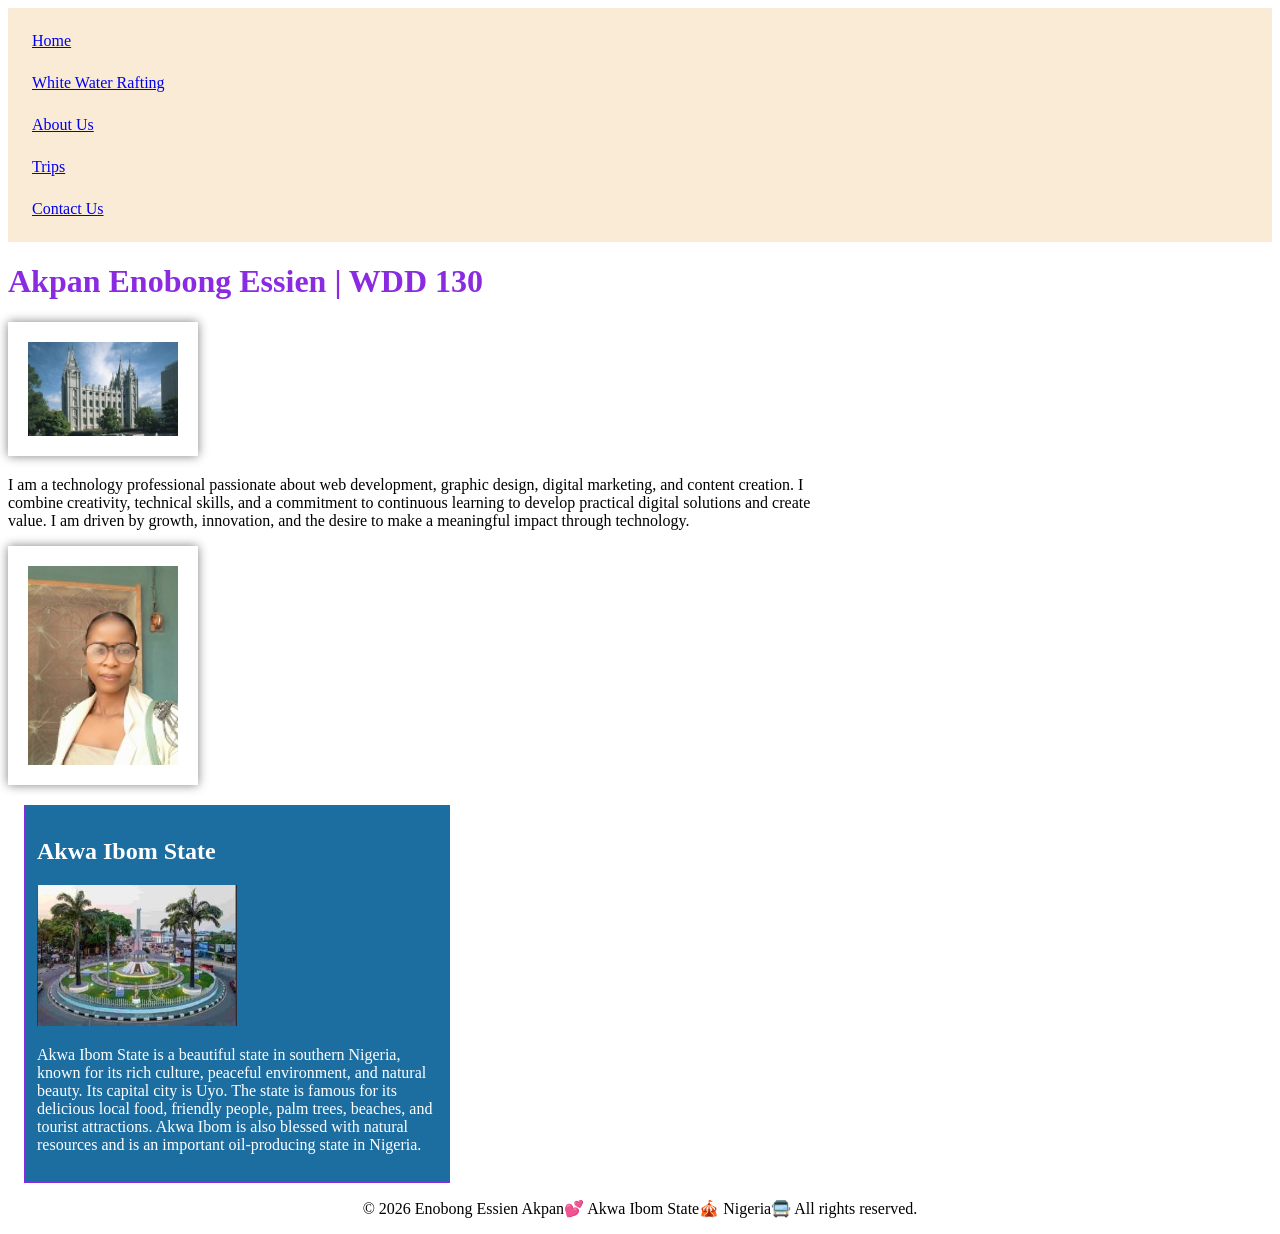
<file: index.html>
<!DOCTYPE html>
<html lang="en">

<head>
    <meta charset="UTF-8">
    <meta name="viewport" content="width=device-width, initial-scale=1.0">
    <meta name="description" content="Akpan Enobong Essien's WDD 130 Web Fundamentals home page..">
    <meta name="author" content="Akpan Enobong Essien">
    <link rel="stylesheet" href="styles/styles.css">
    <title>WDD 130 | Akpan Enobong Essien</title>
</head>

<body>
    <header>
        <nav>
            <a href="#">Home</a>
            <a href="www">White Water Rafting</a>
            <a href="about.html">About Us</a>
            <a href="trips.html">Trips</a>
            <a href="contact.html">Contact Us</a>
        </nav>

    </header>
    <main>
        <h1>Akpan Enobong Essien | WDD 130</h1>
        <img src="images/profile-1.jpg" width="200" height="300" alt="Enobong Essien Akpan">

        <p>I am a technology professional passionate about web development, graphic design, digital
            marketing, and
            content creation. I combine creativity, technical skills, and a commitment to continuous
            learning to develop
            practical digital solutions and create value. I am driven by growth, innovation, and the
            desire to make a
            meaningful impact through technology.</p>
        <img src="images/profile.jpg" alt="Enobong Essien Akpan" width="200" height="300">
    </main>
    <aside>
        <h2>Akwa Ibom State</h2>
        <img src="images/ibom-plaza.jpg" alt="Akwa Ibom">
        <p>Akwa Ibom State is a beautiful state in southern
            Nigeria, known for its rich culture,
            peaceful
            environment, and natural beauty. Its capital city is Uyo. The state is famous for
            its delicious
            local food, friendly people, palm trees, beaches, and tourist attractions. Akwa Ibom is
            also blessed
            with natural resources and is an important oil-producing state in Nigeria.
        </p>
    </aside>
    <footer>

        <p>&copy; 2026 Enobong Essien Akpan💕 Akwa Ibom State🎪 Nigeria🚍 All rights reserved.
        </p>
    </footer>
</body>

</html>
</file>
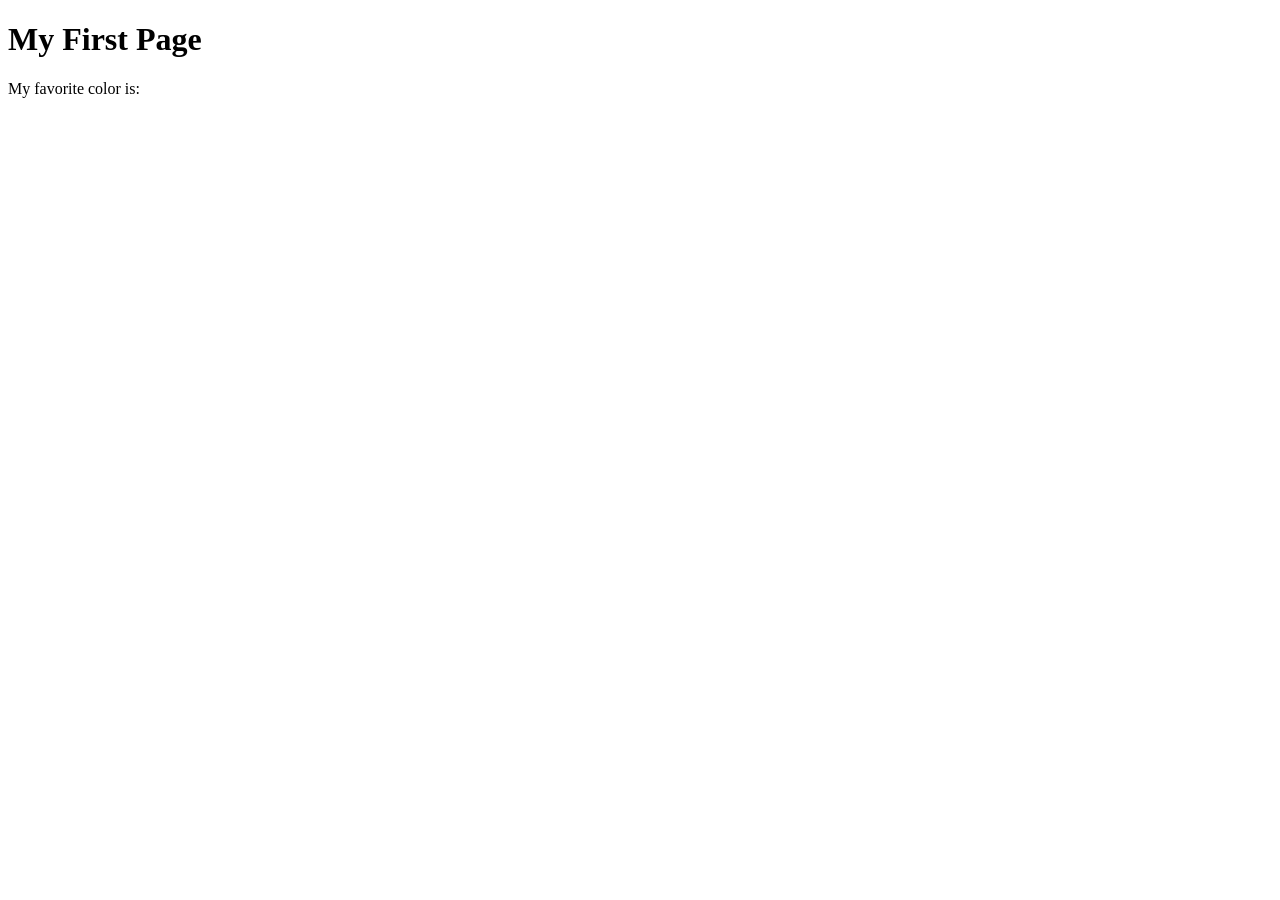
<file: week01/first-page.html>
<!DOCTYPE html>
<html lang="en">
<head>
    <meta charset="UTF-8">
    <meta name="viewport" content="width=device-width, initial-scale=1.0">
    <title>My First Page</title>
</head>
<body>
    <h1>My First Page</h1>
    <p>My favorite color is: </p>
</body>
</html>
</file>
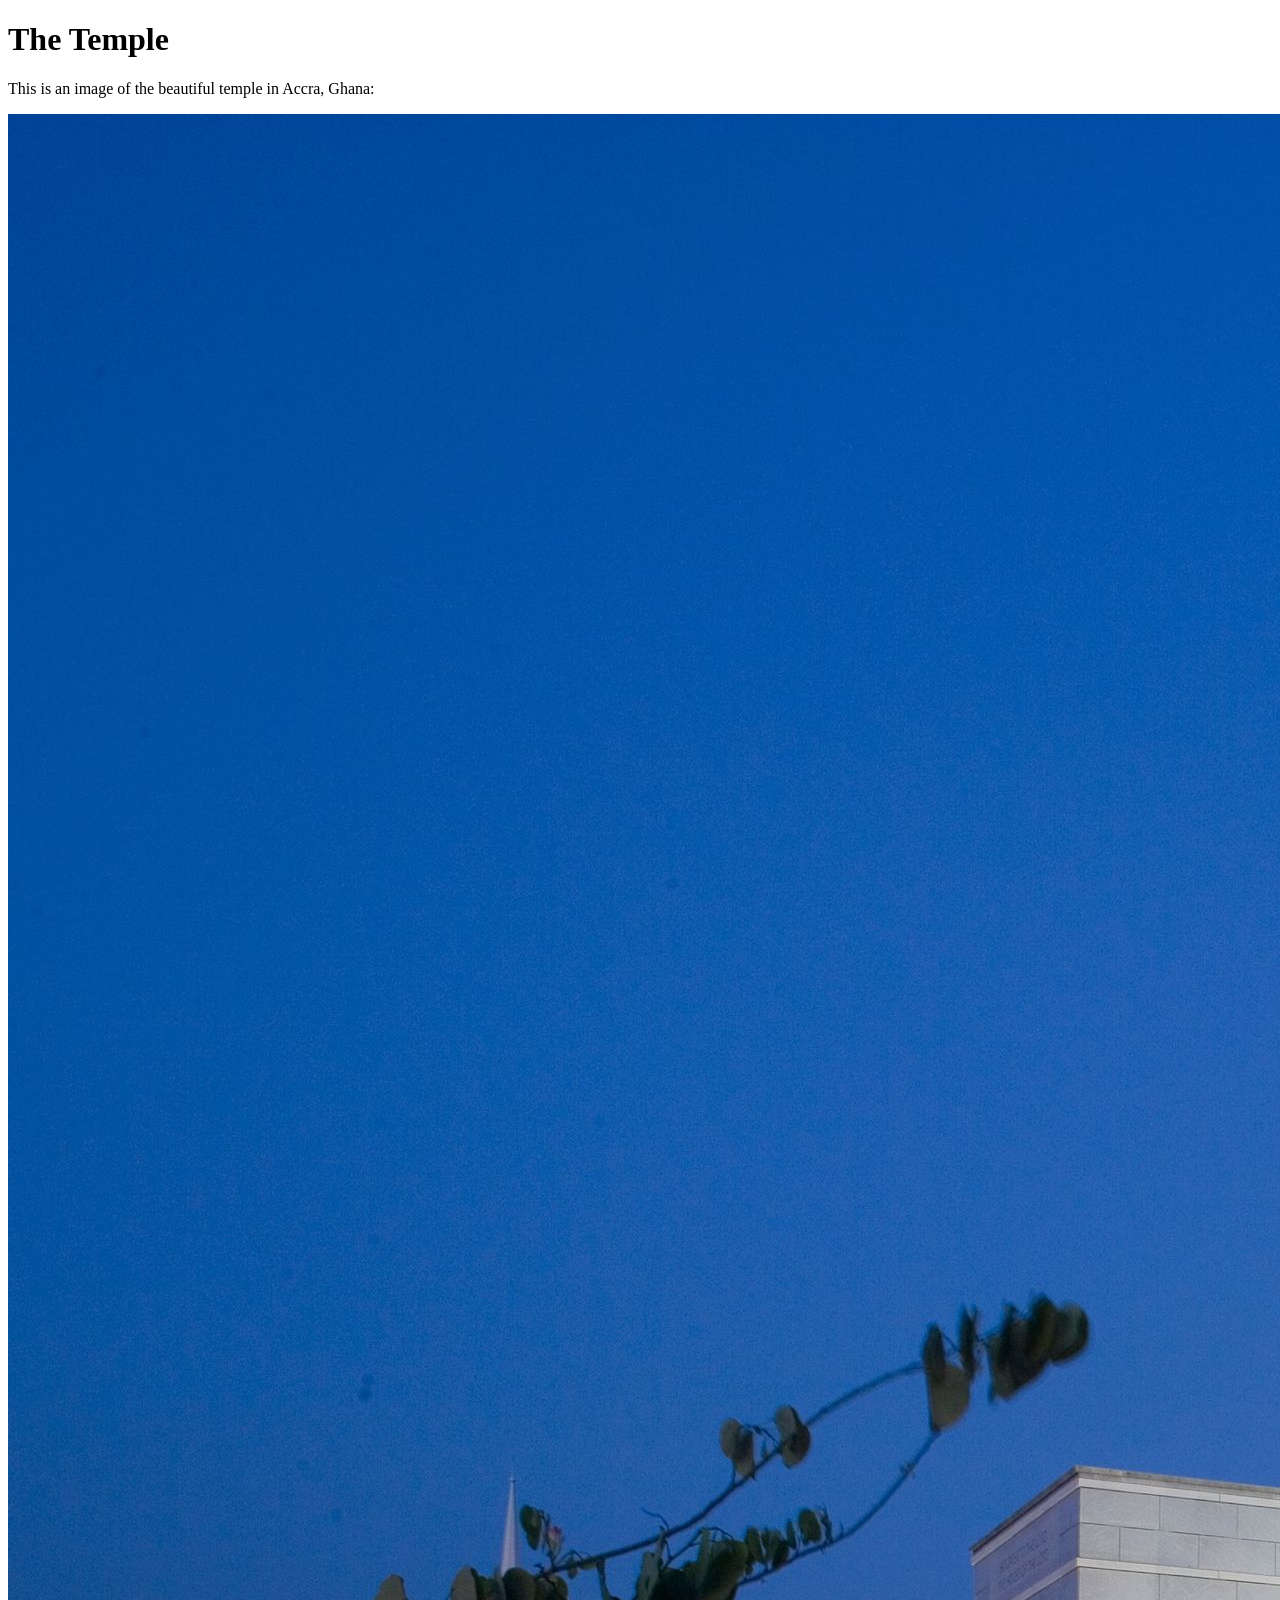
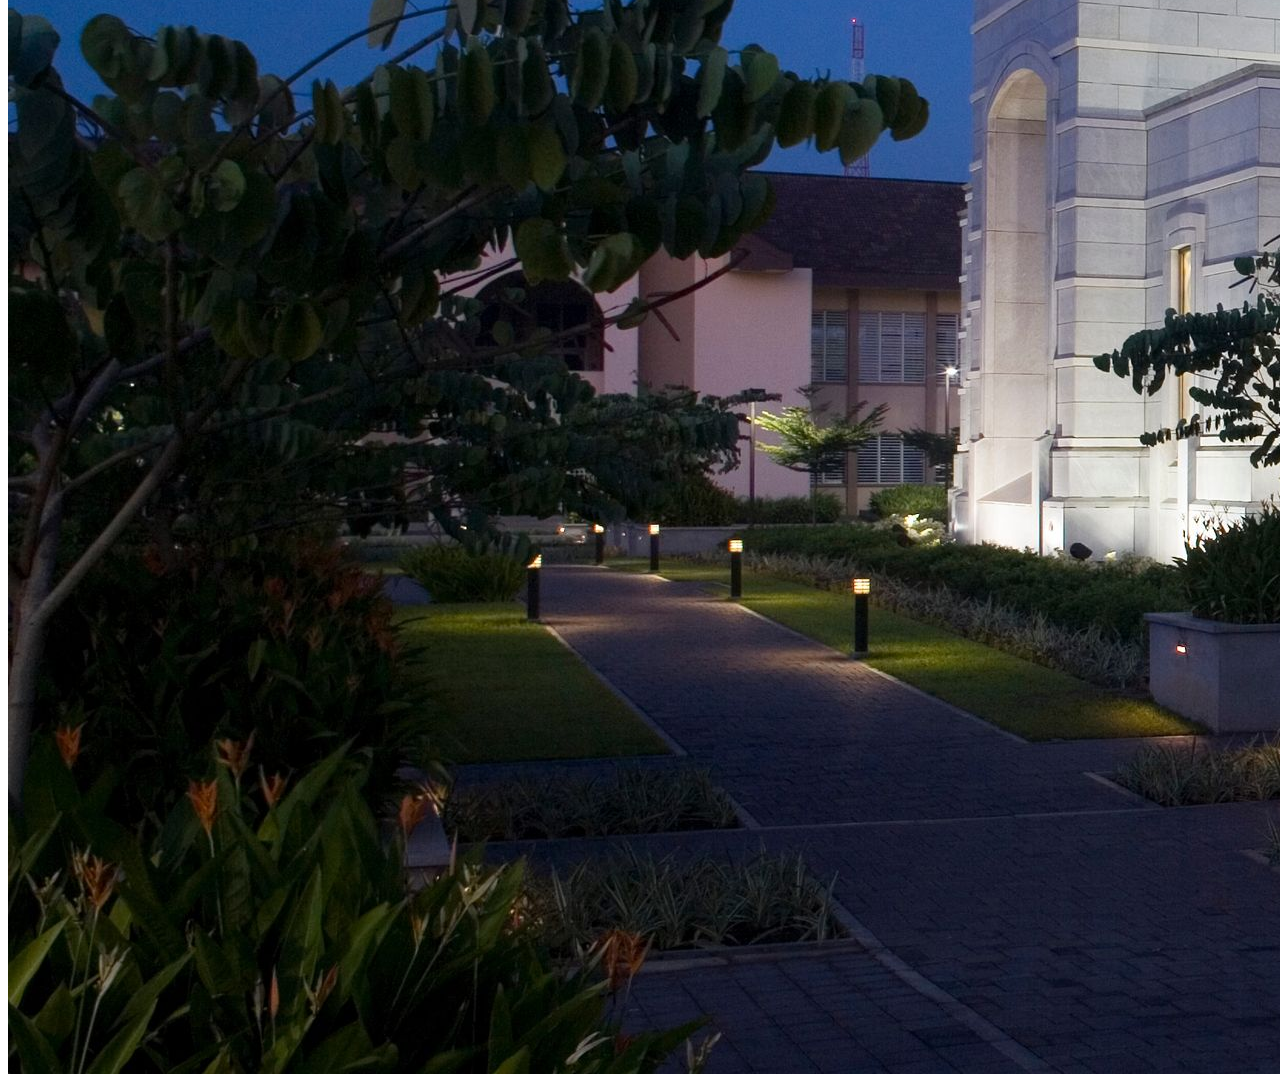
<file: week01/images.html>
<!DOCTYPE html>
<html lang="en">
<head>
    <meta charset="UTF-8">
    <meta name="viewport" content="width=device-width, initial-scale=1.0">
    <title>Temple Image</title>
</head>
<body>
    <h1>The Temple</h1>
    <p>This is an image of the beautiful temple in Accra, Ghana:</p>
    <img src="images/temple-large.jpeg" alt="The Accra Ghana Temple">
    
</body>
</html>
</file>
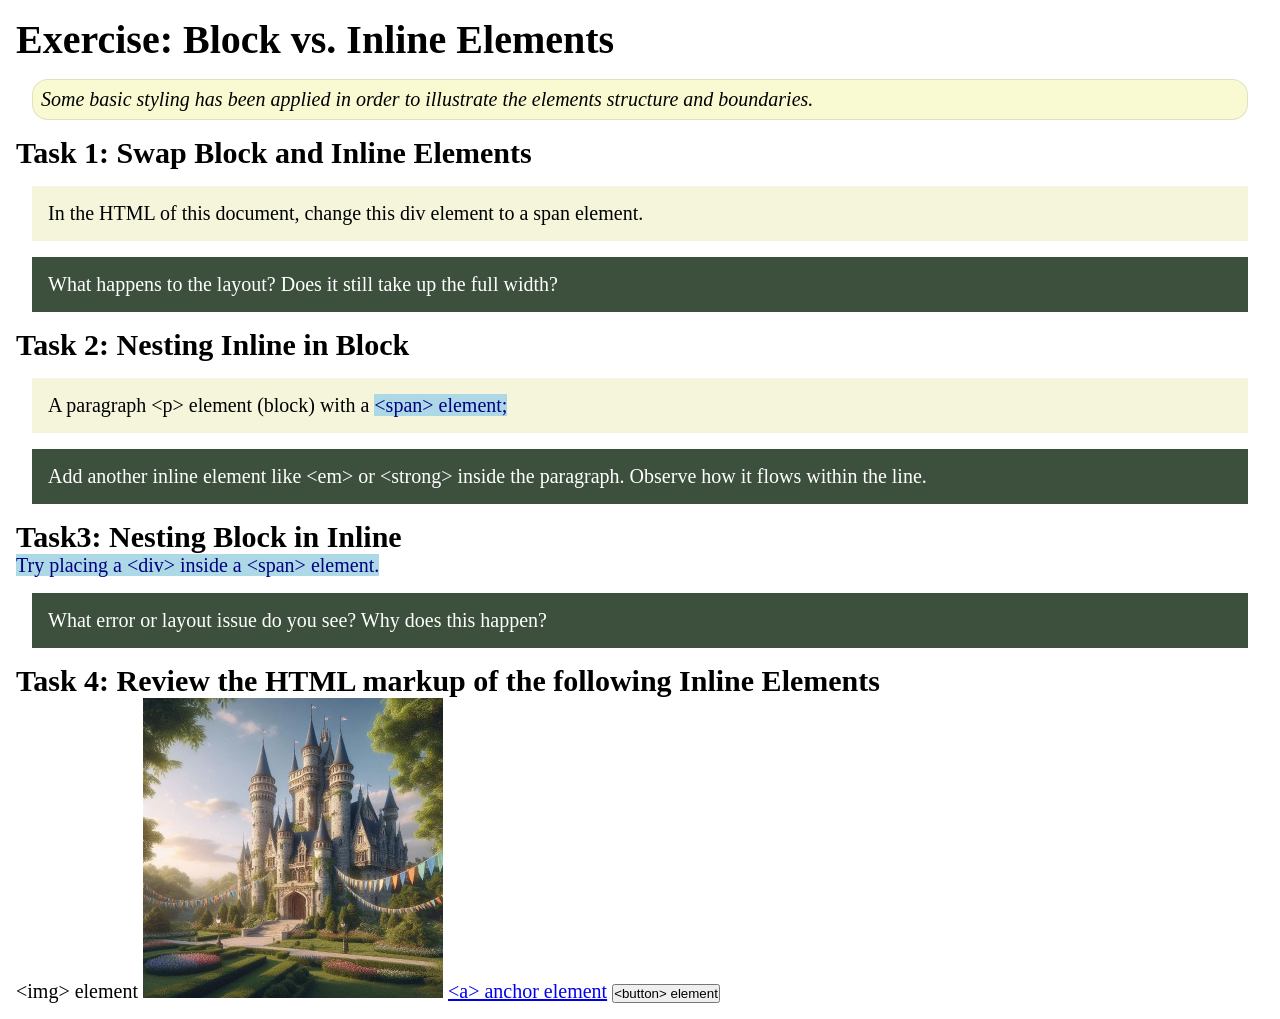
<file: week02/block-vs-inline.html>
<!DOCTYPE html>
<html lang="en">

<head>
    <meta charset="UTF-8">
    <meta name="viewport" content="width=device-width, initial-scale=1.0">
    <title>Exercise: Block vs. Inline Elements</title>
    <link rel="stylesheet" href="styles/block-vs-inline.css">
</head>

<body>
    <main>
        <h1>Exercise: Block vs. Inline Elements</h1>
        <p class="note">Some basic styling has been applied in order to illustrate the elements structure and
            boundaries.</p>

        <h2>Task 1: Swap Block and Inline Elements</h2>
        <div>In the HTML of this document, change this div element to a span element.</div>

        <p class="question">What happens to the layout? Does it still take up the full width?</p>

        <h2>Task 2: Nesting Inline in Block</h2>
        <p>A paragraph &lt;p&gt; element (block) with a <span>&lt;span&gt; element;</span></p>
        <p class="question">Add another inline element like &lt;em&gt; or &lt;strong&gt; inside the paragraph. Observe
            how it flows within the line.</p>

        <h2>Task3: Nesting Block in Inline</h2>
        <span>Try placing a &lt;div&gt; inside a &lt;span&gt; element.</span>
            <p class="question">What error or layout issue do you see? Why does this happen?</p>


            <h2>Task 4: Review the HTML markup of the following Inline Elements</h2>
        &lt;img&gt; element
        <img src="images/castle.webp" alt="placeholder image (images are inline)" width="300" height="300">
        <a href="https://churchofjesuschrist.org">&lt;a&gt; anchor element</a>
        <button type="button">&lt;button&gt; element</button>
    </main>
</body>

</html>
</file>
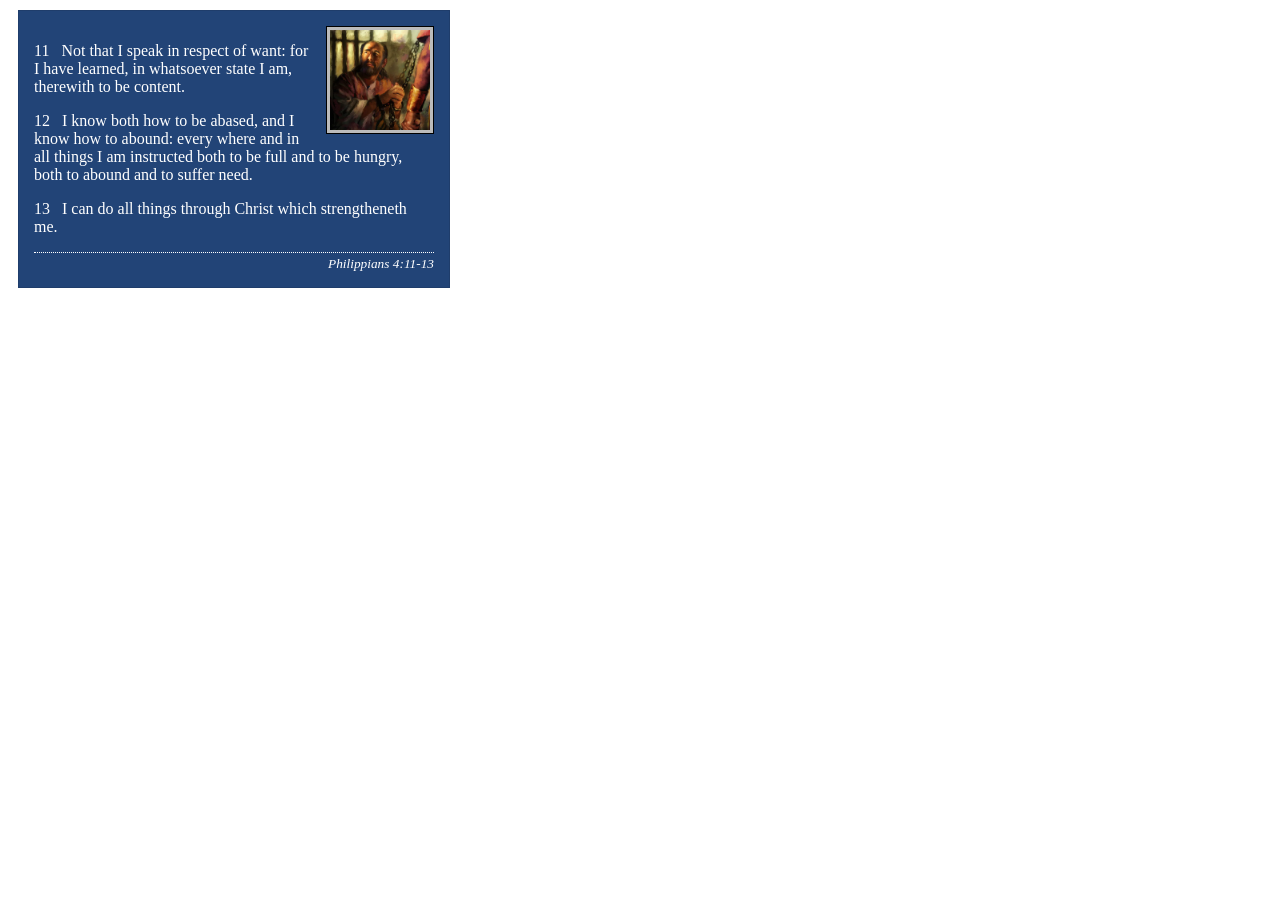
<file: week02/box-model-solution.html>
<!DOCTYPE html>
<html lang="en">
<head>
    <meta charset="UTF-8">
    <meta name="viewport" content="width=device-width, initial-scale=1.0">
    <title>Box Model Activity</title>
    <link rel="stylesheet" href="styles/box-model-solution.css">
</head>
<body>
    <main>
        <div class="callout">
            <img src="images/apostle-paul-imprisoned.webp" alt="Paul the Apostle - Imprisoned in Rome" width="200" height="200">
            <blockquote>
                <p>11 &nbsp; Not that I speak in respect of want: for I have learned, in whatsoever state I am, therewith to be content.</p>
                <p>12 &nbsp; I know both how to be abased, and I know how to abound: every where and in all things I am instructed both to be full and to be hungry, both to abound and to suffer need.</p>
                <p>13 &nbsp; I can do all things through Christ which strengtheneth me.</p>
            </blockquote>
            <cite>Philippians 4:11-13</cite>
        </div>
    </main>
</body>
</html>
</file>
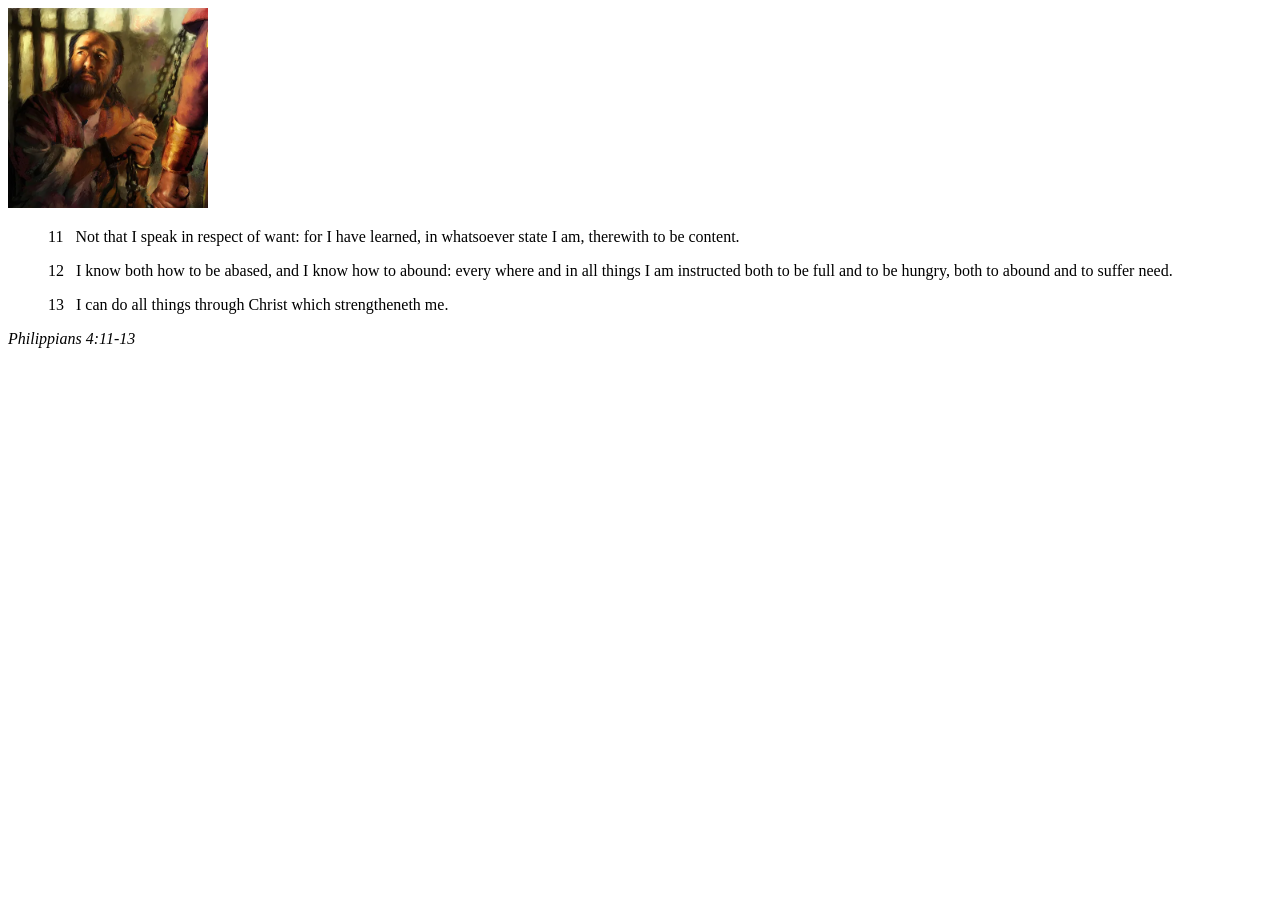
<file: week02/box-model.html>
<!DOCTYPE html>
<html lang="en">
<head>
    <meta charset="UTF-8">
    <meta name="viewport" content="width=device-width, initial-scale=1.0">
    <title>Box Model Activity</title>
</head>
<body>
    <main>
        <div class="callout">
            <img src="images/apostle-paul-imprisoned.webp" alt="Paul the Apostle - Imprisoned in Rome" width="200" height="200">
            <blockquote>
                <p>11 &nbsp; Not that I speak in respect of want: for I have learned, in whatsoever state I am, therewith to be content.</p>
                <p>12 &nbsp; I know both how to be abased, and I know how to abound: every where and in all things I am instructed both to be full and to be hungry, both to abound and to suffer need.</p>
                <p>13 &nbsp; I can do all things through Christ which strengtheneth me.</p>
            </blockquote>
            <cite>Philippians 4:11-13</cite>
        </div>
    </main>
</body>
</html>
</file>
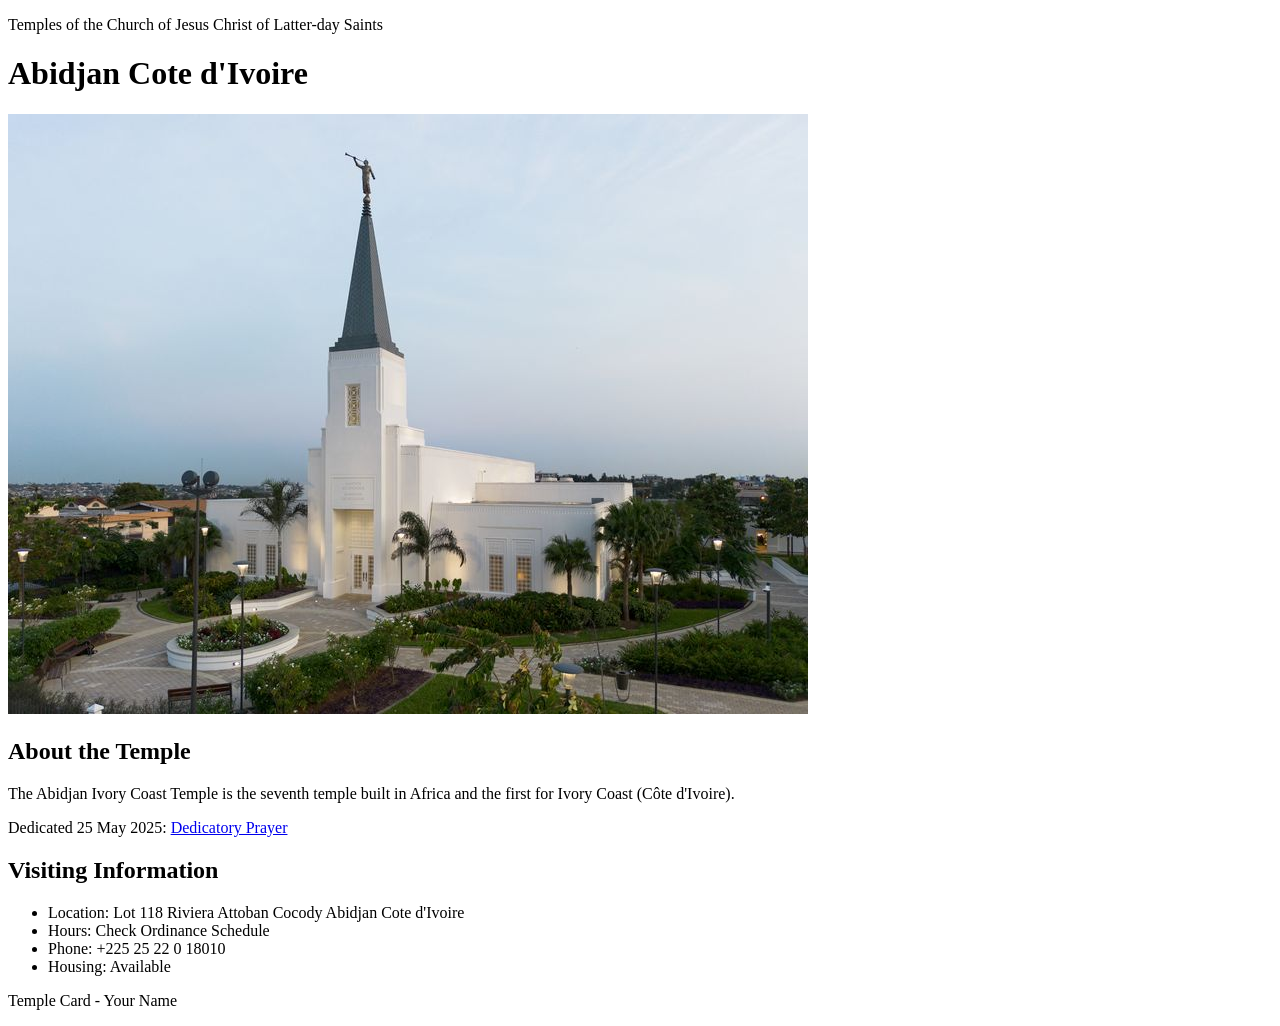
<file: week02/temple.html>
<!DOCTYPE html>
<html lang="en">

<head>
    <meta charset="UTF-8">
    <meta name="viewport" content="width=device-width, initial-scale=1.0">
    <title>Temple Card - Abidjan Cote d'Ivoire</title>
</head>

<body>
    <header>
        <p>Temples of the Church of Jesus Christ of Latter-day Saints</p>
    </header>
    <main>
        <h1>Abidjan Cote d'Ivoire</h1>
        <picture>
            <img src="images/abidjan-ivory-coast.jpeg" alt="Abidjan Cote d'Ivoire Temple">
        </picture>
        <section>
            <h2>About the Temple</h2>
            <p>The Abidjan Ivory Coast Temple is the seventh temple built in Africa and the first for Ivory Coast (Côte
                d'Ivoire).</p>
            <p>Dedicated 25 May 2025: <a
                    href="https://www.churchofjesuschrist.org/temples/dedicatory-prayer/abidjan-ivory-coast-temple/2025-05-25?lang=eng"
                    target="_blank" rel="noopener noreferrer">Dedicatory Prayer</a></p>
        </section>
        <section>
            <h2>Visiting Information</h2>
            <ul>
                <li>Location: Lot 118 Riviera Attoban Cocody Abidjan Cote d'Ivoire</li>
                <li>Hours: Check Ordinance Schedule</li>
                <li>Phone: +225 25 22 0 18010</li>
                <li>Housing: Available</li>
            </ul>
        </section>
    </main>
    <footer>
        <p>Temple Card - Your Name</p>
    </footer>
</body>

</html>
</file>
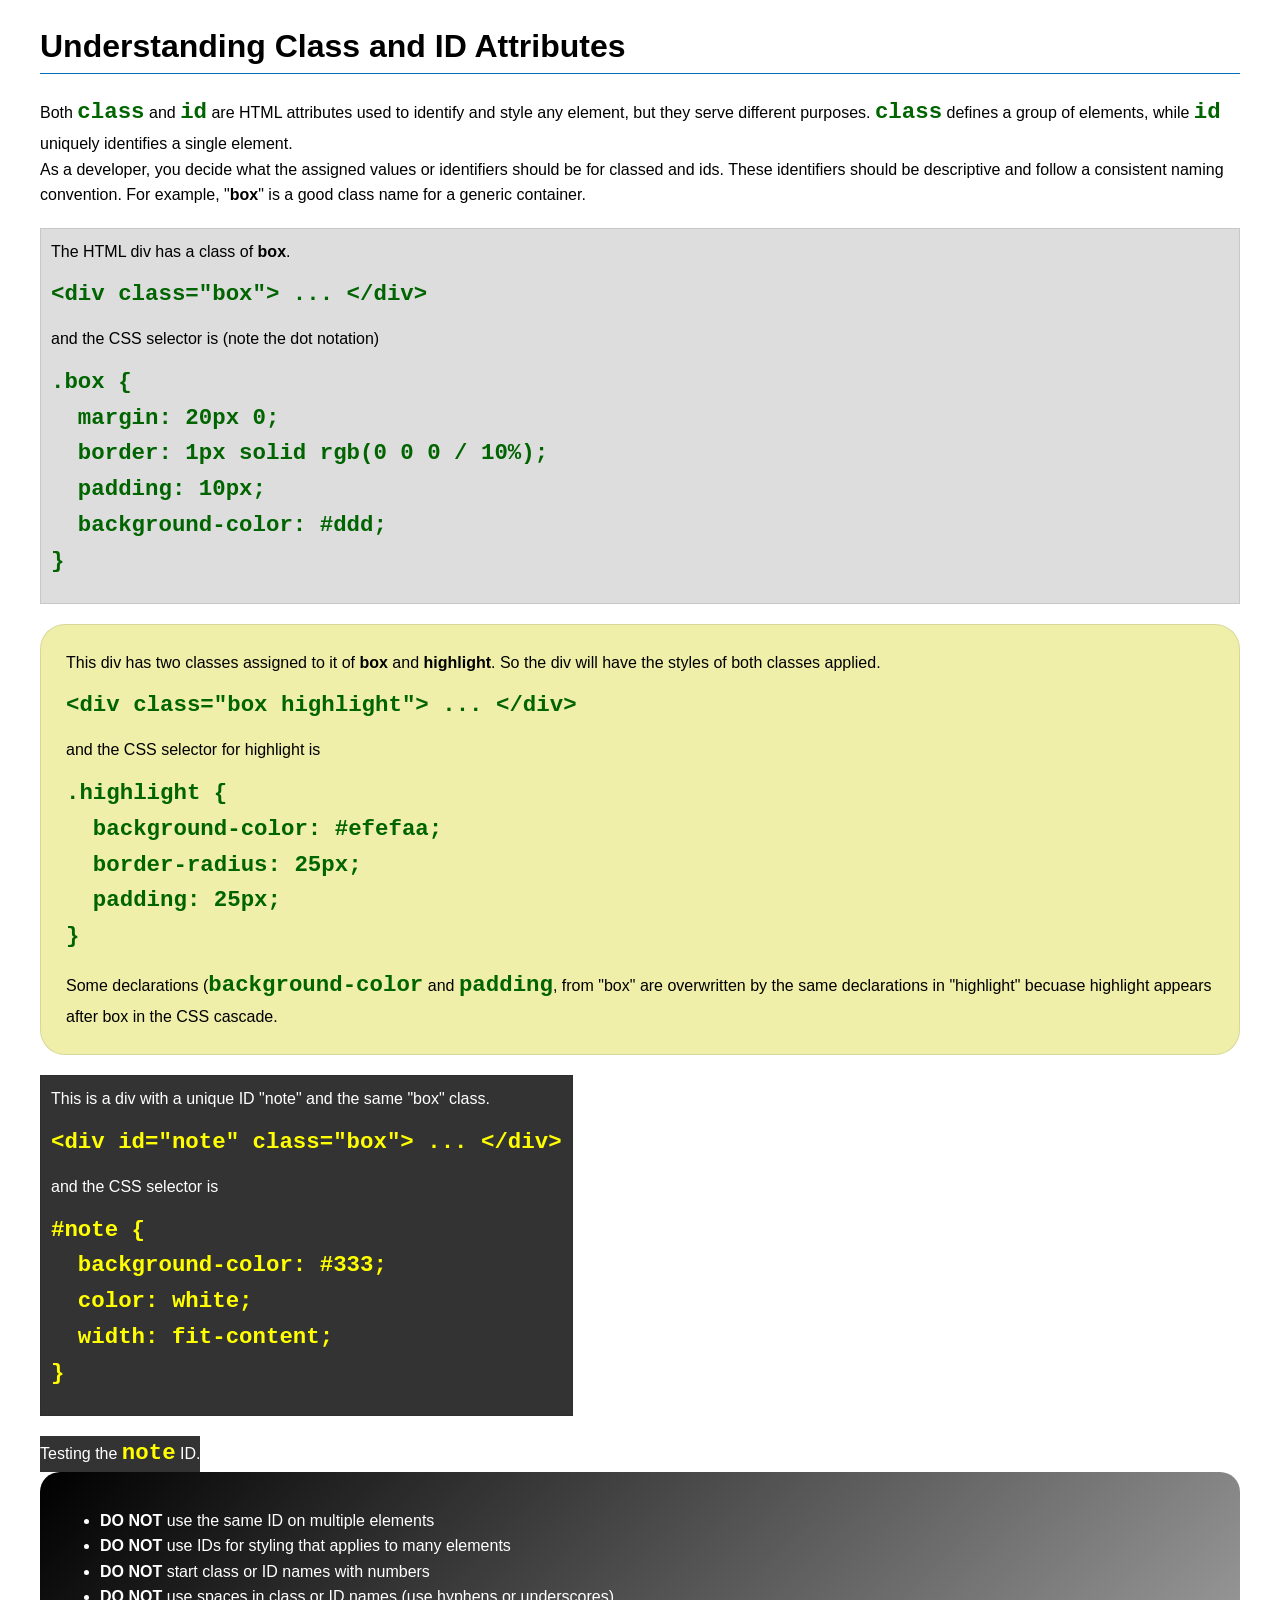
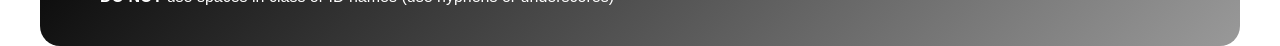
<file: week03/class-and-id.html>
<!DOCTYPE html>
<html lang="en">

<head>
    <meta charset="UTF-8">
    <meta name="viewport" content="width=device-width, initial-scale=1.0">
    <title>Class vs ID Attributes</title>
    <link rel="stylesheet" href="styles/class-and-id.css">
</head>

<body>
    <h1>Understanding Class and ID Attributes</h1>
    <p>Both <code>class</code> and <code>id</code> are HTML attributes used to identify and style any element, but they
        serve different purposes. <code>class</code> defines a group of elements, while <code>id</code> uniquely
        identifies a single element.</p>
    <p>As a developer, you decide what the assigned values or identifiers should be for classed and ids. These
        identifiers should be
        descriptive and follow a consistent naming convention. For example, "<strong>box</strong>" is a good class name
        for a generic container.</p>
    <div class="box">
        <p>The HTML div has a class of <strong>box</strong>.</p>
        <pre><code class="html">&lt;div class="box"&gt; ... &lt;/div&gt;</code></pre>
        and the CSS selector is (note the dot notation)
        <pre><code class="css">.box {
  margin: 20px 0;
  border: 1px solid rgb(0 0 0 / 10%);
  padding: 10px;
  background-color: #ddd; 
}</code></pre>
    </div>

    <div class="box highlight">
        <p>This div has two classes assigned to it of <strong>box</strong> and <strong>highlight</strong>. So the div
            will have the styles of both classes applied.</p>
        <pre><code class="html">&lt;div class="box highlight"&gt; ... &lt;/div&gt;</code></pre>
        and the CSS selector for highlight is
        <pre><code class="css">.highlight {
  background-color: #efefaa;
  border-radius: 25px;
  padding: 25px;
}</code></pre>
<p>Some declarations (<code>background-color</code> and <code>padding</code>, from "box" are overwritten by the same declarations in "highlight" becuase highlight appears after box in the CSS cascade.</p>
    </div>

    <div id="note" class="box">
        <p>This is a div with a unique ID "note" and the same "box" class.</p>
        <pre><code class="html">&lt;div id="note" class="box"&gt; ... &lt;/div&gt;</code></pre>
        and the CSS selector is
        <pre><code class="css">#note {
  background-color: #333;
  color: white;
  width: fit-content;
}</code></pre>
    </div>

    <div id="note">
        <p>Testing the <code>note</code> ID.</p>
    </div>

    <section id="best-practice">
        <ul>
            <li><strong>DO NOT</strong> use the same ID on multiple elements</li>
            <li><strong>DO NOT</strong> use IDs for styling that applies to many elements</li>
            <li><strong>DO NOT</strong> start class or ID names with numbers</li>
            <li><strong>DO NOT</strong> use spaces in class or ID names (use hyphens or underscores)</li>
        </ul>
    </section>




</body>

</html>
</file>
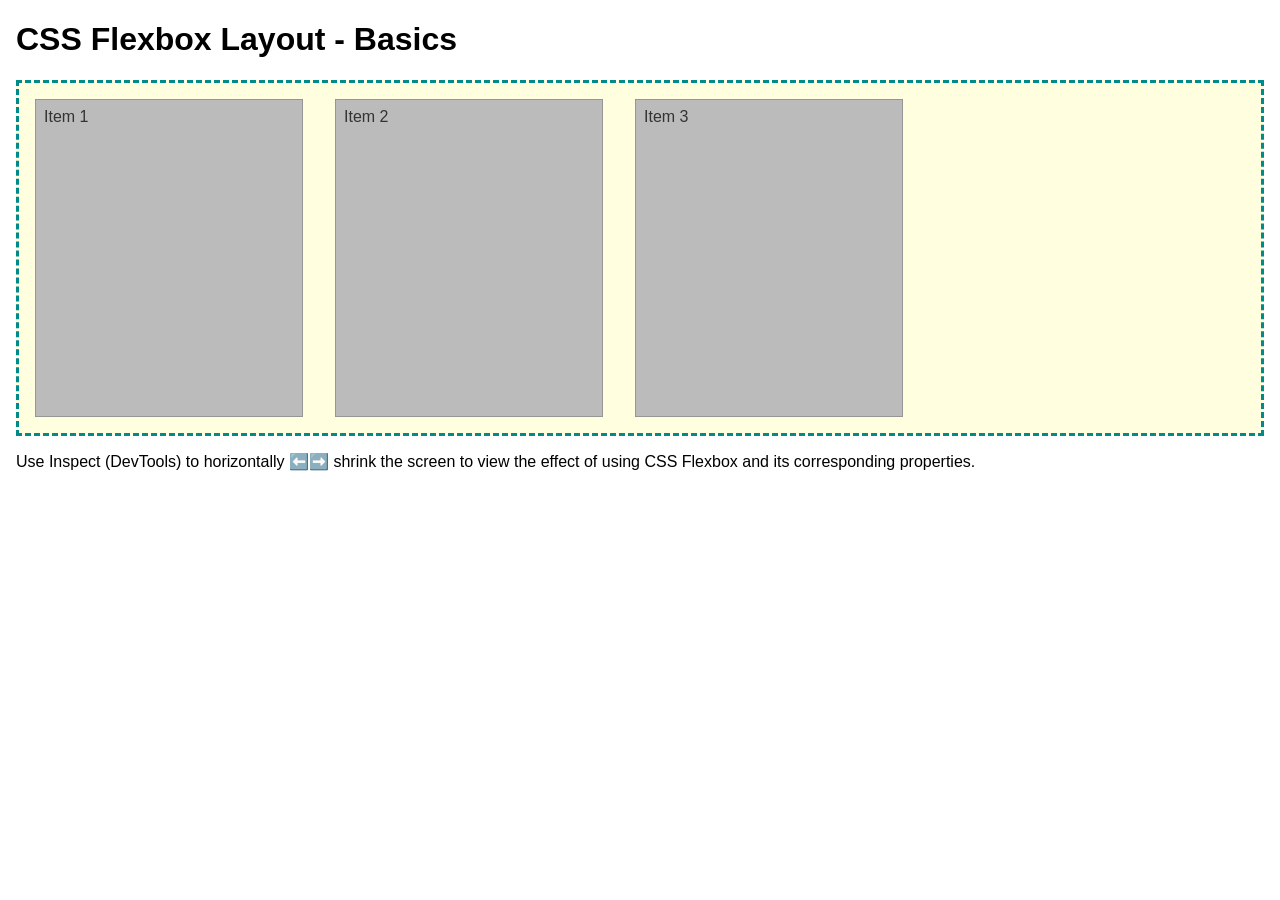
<file: week04/flexbox-layout.html>
<!DOCTYPE html>
<html lang="en">
<head>
    <meta charset="UTF-8">
    <meta name="viewport" content="width=device-width, initial-scale=1.0">
    <title>CSS Flexbox Layout - Basics</title>
    <link rel="stylesheet" href="styles/flexbox.css">
</head>
<body>
    <main>
        <h1>CSS Flexbox Layout - Basics</h1>
        <div class="flex-container">
            <div class="flex-item item1">Item 1</div>
            <div class="flex-item item2">Item 2</div>
            <div class="flex-item item3">Item 3</div>
        </div>
        <p>Use Inspect (DevTools) to horizontally ⬅️➡️ shrink the screen to view the effect of using CSS Flexbox and its corresponding properties.</p>
    </main>
</body>
</html>
</file>
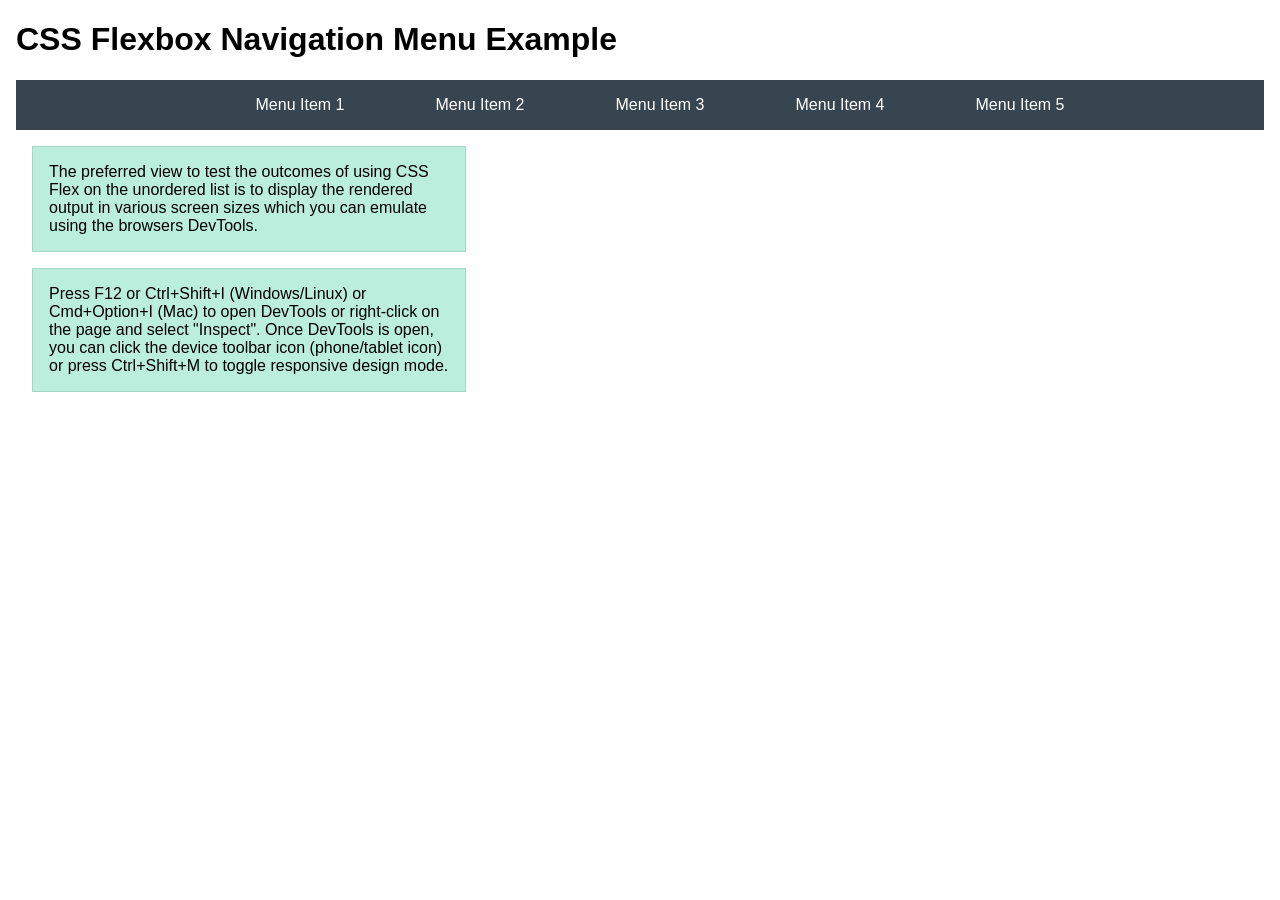
<file: week04/flexbox-menu.html>
<!DOCTYPE html>
<html lang="en">
<head>
    <meta charset="UTF-8">
    <meta name="viewport" content="width=device-width, initial-scale=1.0">
    <title>CSS Flexbox - Navigation Menu</title>
    <link rel="stylesheet" href="styles/flexbox-menu.css">
</head>
<body>
    <main>
        <h1>CSS Flexbox Navigation Menu Example</h1>
        <nav>
            <ul>
                <li><a href="#">Menu Item 1</a></li>
                <li><a href="#">Menu Item 2</a></li>
                <li><a href="#">Menu Item 3</a></li>
                <li><a href="#">Menu Item 4</a></li>
                <li><a href="#">Menu Item 5</a></li>
            </ul>
        </nav>
        <p>The preferred view to test the outcomes of using CSS Flex on the unordered list is to display the rendered output in various screen sizes which you can emulate using the browsers DevTools.</p>

        <p>Press F12 or Ctrl+Shift+I (Windows/Linux) or Cmd+Option+I (Mac) to open DevTools or right-click on the page and select "Inspect". Once DevTools is open, you can click the device toolbar icon (phone/tablet icon) or press Ctrl+Shift+M to toggle responsive design mode.</p>

                      
        
    </main>
</body>
</html>
</file>
<file: styles/styles.css>
main {
    max-width: 840px;

}

h1 {
    color: blueviolet;
}

aside {

    width: 25rem;
    margin: 1rem;
    border: 1px solid blueviolet;
    padding: 12px;
    background-color: rgb(28, 110, 161);
    color: white;
}

nav a {
    background-color: antiquewhite;
    padding: 12px;
    display: block;
}

nav {
    background-color: antiquewhite;
    padding: 12px;
}

aside img {
    width: 200px;
    height: auto;

}

main img {
    width: 150px;
    border: 12px;
    padding: 20px;
    box-shadow: 0 0 10px gray;
    height: auto;
}

p {

    padding: 0;
}

footer {

    margin-top: 15px;
    border-top: 12px;
    text-align: center;

}
</file>
<file: week02/styles/block-vs-inline.css>
* {
    margin: 0;
    padding: 0;
}

body {
    font-size: 20px;
    margin: 1rem;
}

p,
div {
    background-color: beige;
    margin: 1rem;
    padding: 1rem;
}

span {
    color: navy;
    background-color: lightblue;
}

code {
    margin: 0;
    padding: 0;
    color: green;
    font-size: 1.2rem;
}

.note {
    font-style: italic;
    background-color: lightgoldenrodyellow;
    border-radius: 1rem;
    border: 1px solid rgb(0 0 0 / 10%);
    margin: 1rem;
    padding: .5rem;
}

.question {
    background-color: #3d503d;
    color: #fff;
}
</file>
<file: week02/styles/box-model-solution.css>
.callout {
    max-width: 400px;
    margin: 10px;
    border: 1px solid rgba(0, 0, 0, .1);
    padding: 15px;
    background-color: #247;
    color: #fff;
}

.callout img {
    float: right;
    margin: 0 0 10px 15px;
    border: 1px solid #000;
    padding: 3px;
    background-color: #bbb;
    width: 100px;
    height: auto;

}

blockquote {
    margin: 0;
}

cite {
    display: block;
    border-top: 1px dotted #fff;
    padding-top: 3px;
    text-align: right;
    font-size: smaller;
}
</file>
<file: week03/styles/class-and-id.css>
body {
    font-family: Arial, sans-serif;
    line-height: 1.6;
    margin: 0;
    padding: 0 40px;
}

h1 {
    border-bottom: 1px solid rgb(0 110 182);
    padding-bottom: 0;
}



p {
    margin: 0;
}

code {
    color: darkgreen;
    font-weight: 700;
    font-size: 1.4rem;
}

/* Class examples - can be reused */

.box {
    margin: 20px 0;
    border: 1px solid rgb(0 0 0 / 10%);
    padding: 10px;
    background-color: #ddd; /* this is shorthand for #dddddd */
}

.highlight {
    background-color: #efefaa;
    border-radius: 25px;
    padding: 25px;
}

/* ID examples - should be unique */

#note {
    background-color: #333;
    color: white;
    width: fit-content;
}

#note code {
    color: yellow;
}

#best-practice {
    background: linear-gradient(135deg, #000 0%, #999 100%);
    color: white;
    border-radius: 20px;
    padding: 20px
}
</file>
<file: week04/styles/flexbox.css>
body {
    font-family: Helvetica, Arial, sans-serif;
    margin: 1rem;
}

.flex-container {
    border: 3px dashed darkcyan;
    background-color: lightyellow;
    display: flex;
    flex-wrap: wrap;
}

.flex-item {
    width: 250px;
    margin: 1rem;
    border: 1px solid rgb(0 0 0 / 20%);
    padding: 0.5rem;
    background-color: #bbb;
    color: #333;
}

.item1 {
    min-height: 100px;
}

.item2 {
    min-height: 200px;
}

.item3 {
    min-height: 300px;
}
</file>
<file: week04/styles/flexbox-menu.css>
body {
    font-family: Helvetica, Arial, sans-serif;
    margin: 1rem;
}

nav {
    background-color: #36454f;
}

nav ul {
    list-style-type: none;
    display: flex;
    flex-wrap: wrap;
    max-width: 900px;
    margin: 0 auto;
    justify-content: space-around;
    align-items: center;
}

nav a {
    display: block;
    color: #fff;
    text-align: center;
    padding: 1rem;
    text-decoration: none;
}

p {
    margin: 1rem;
    border: 1px solid rgb(0 0 0 / 10%);
    padding: 1rem;
    background-color: #bed;
    max-width: 400px;
}

#devtools-btn {
    background-color: #36454f;
    color: white;
    border: none;
    padding: 12px 24px;
    margin: 1rem;
    font-size: 16px;
    font-family: Helvetica, Arial, sans-serif;
    border-radius: 4px;
    cursor: pointer;
    transition: background-color 0.3s ease;
}

#devtools-btn:hover {
    background-color: #4a5a6a;
}

#devtools-btn:active {
    background-color: #2a3a4a;
}
</file>
